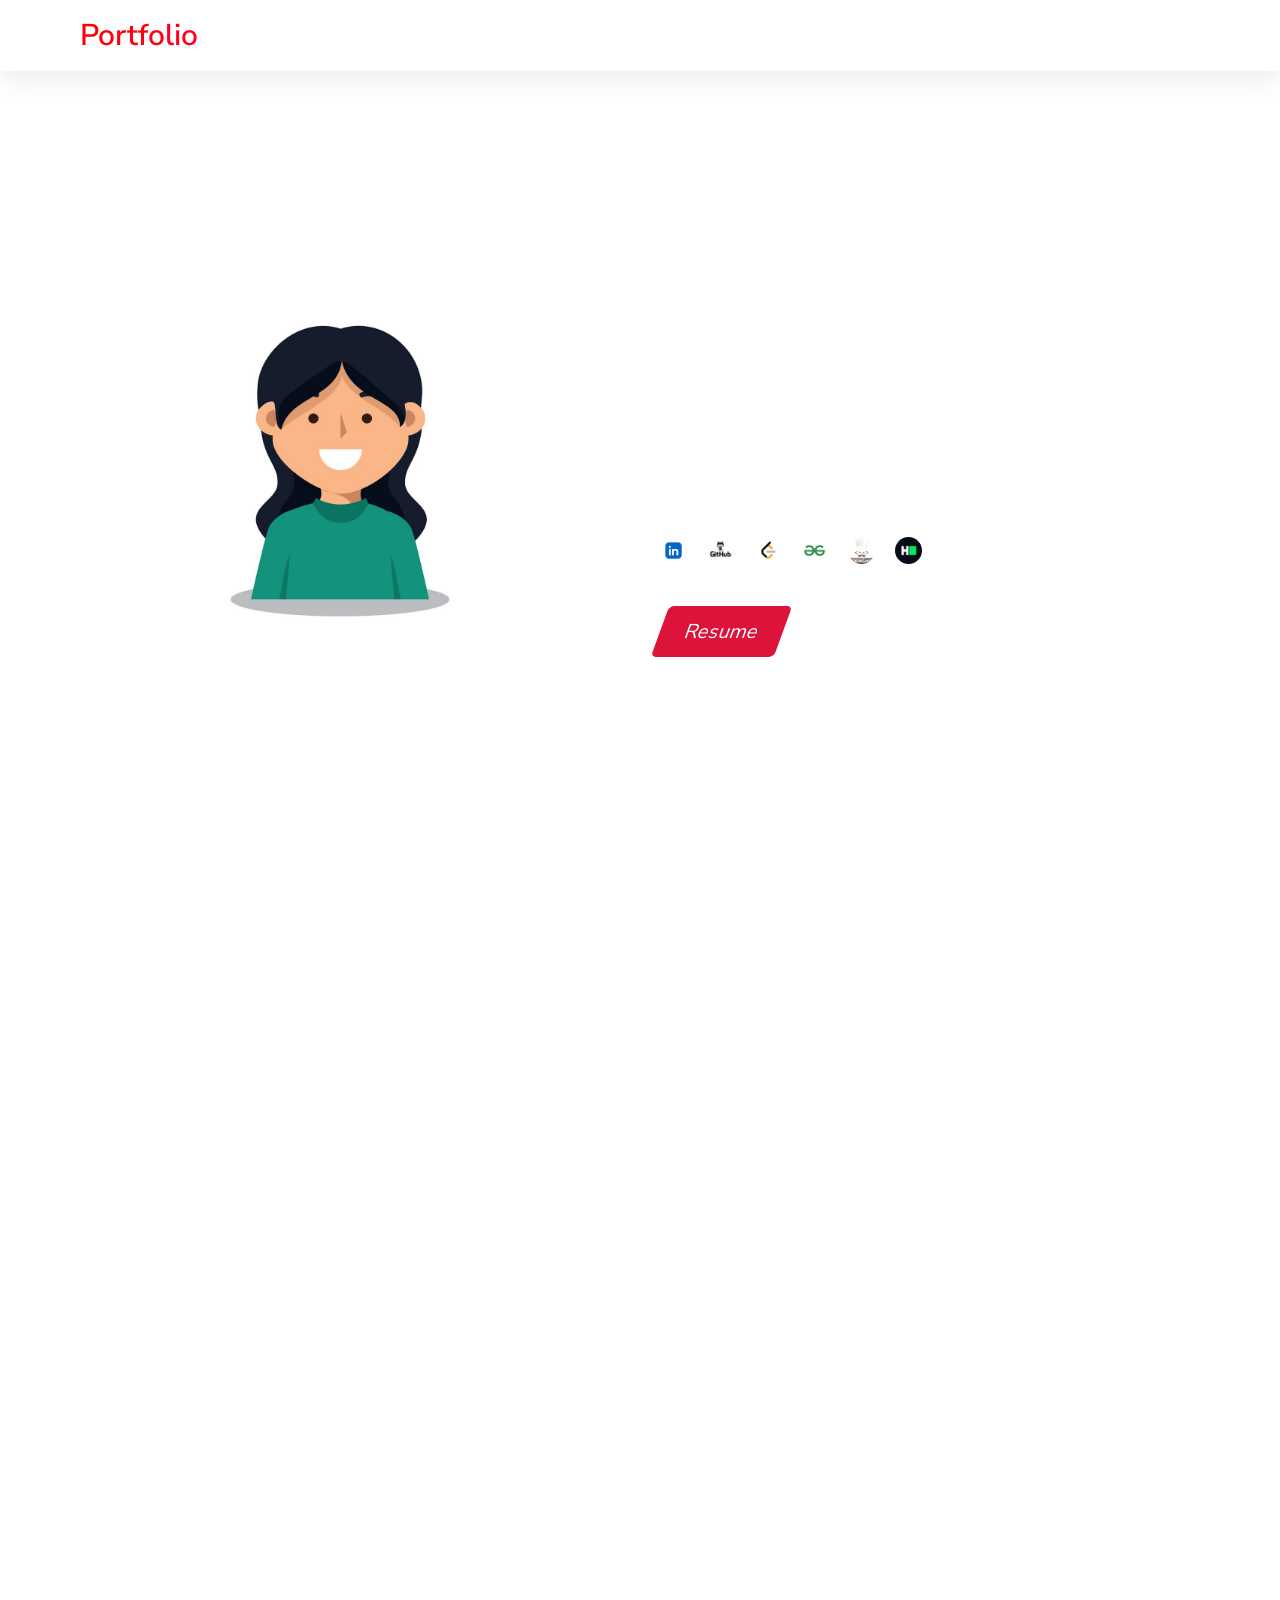
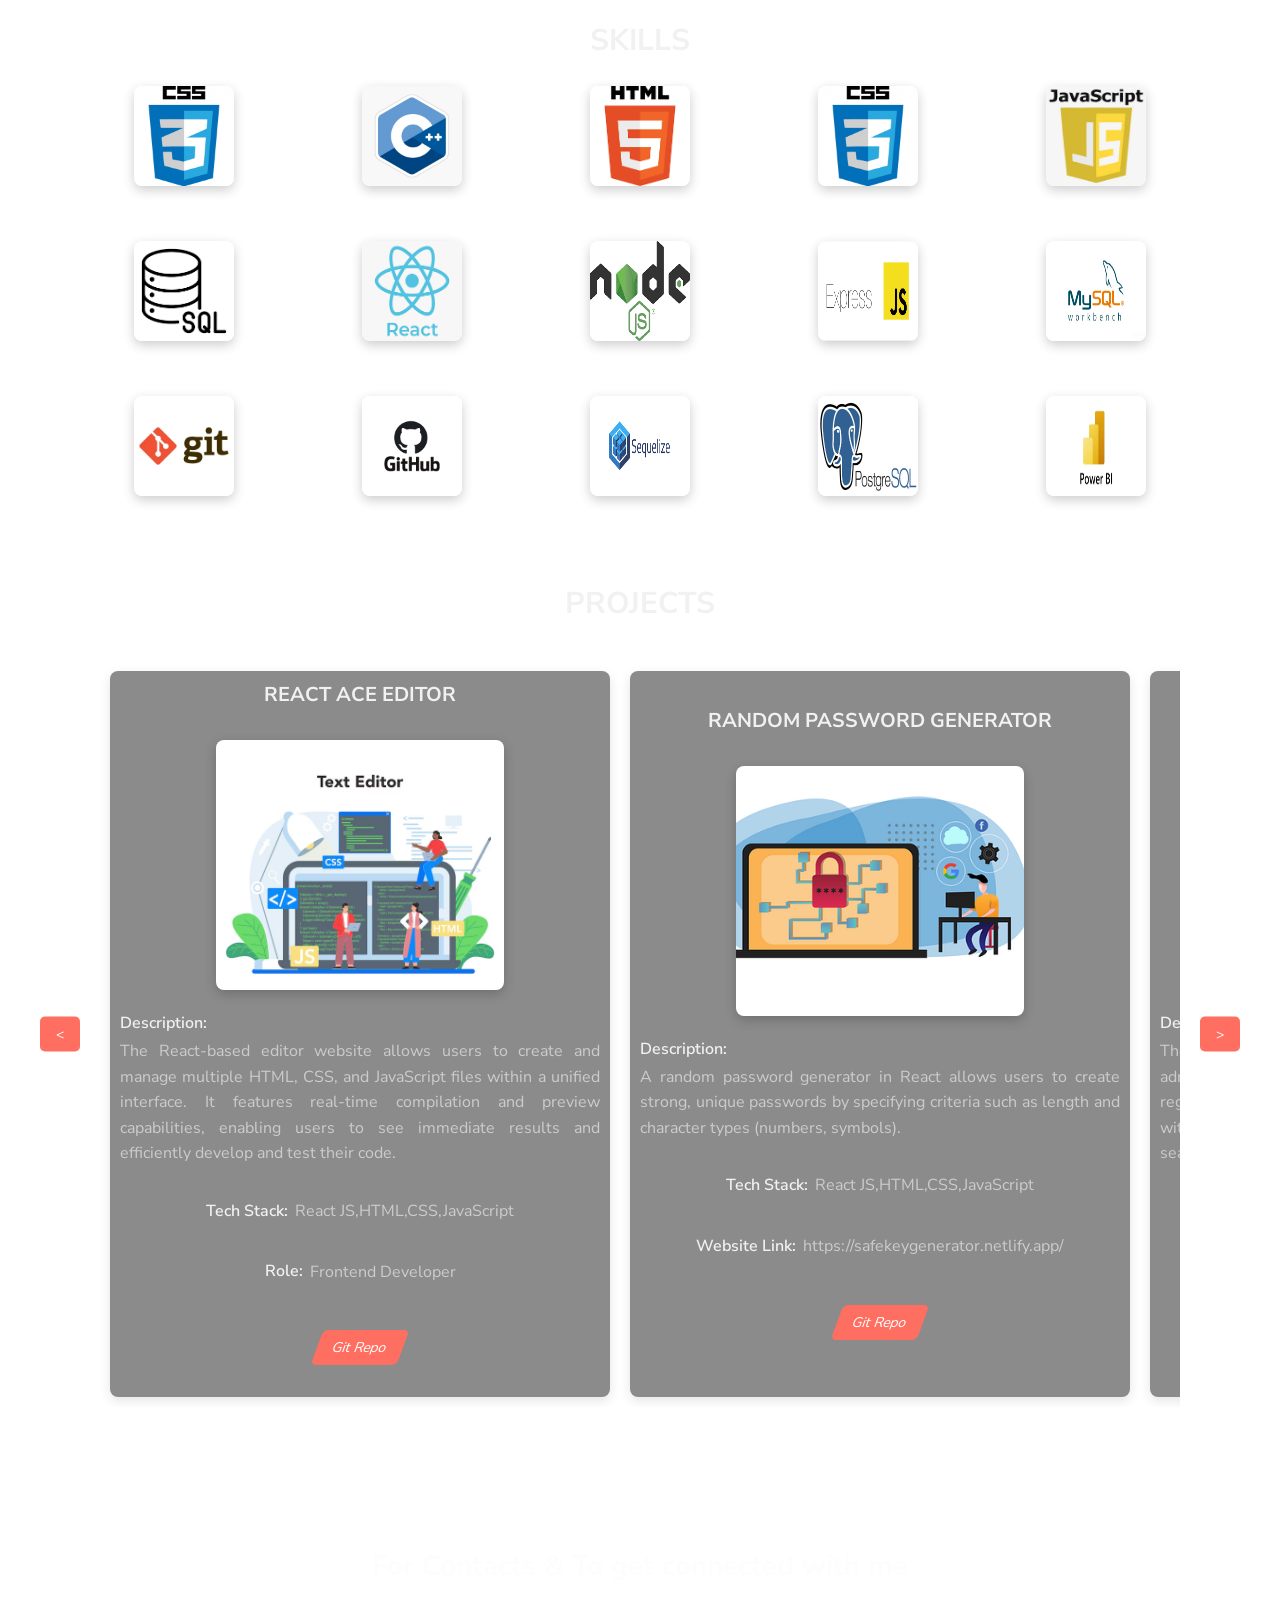
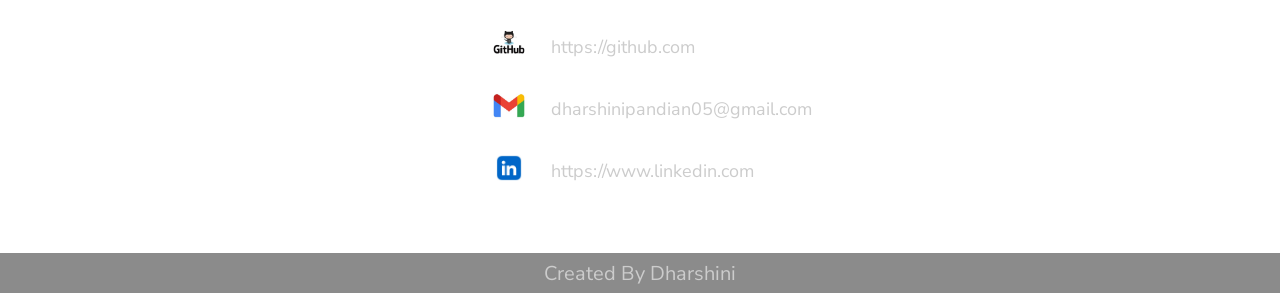
<file: index.html>
<!DOCTYPE html>
<html lang="en">

<head>
    <meta charset="UTF-8">
    <meta name="viewport" content="width=device-width, initial-scale=1.0">
    <title>Portfolio</title>
    <link rel="stylesheet" href="index.css">
    <link rel="stylesheet" href="https://cdnjs.cloudflare.com/ajax/libs/font-awesome/4.7.0/css/font-awesome.min.css">
    <link rel="preconnect" href="https://fonts.googleapis.com">
<link rel="preconnect" href="https://fonts.gstatic.com" crossorigin>
<link href="https://fonts.googleapis.com/css2?family=Nunito+Sans:ital,opsz,wght@0,6..12,200..1000;1,6..12,200..1000&display=swap" rel="stylesheet">
</head>

<body>

  <nav class="navbar">
    <div class="max-width">
        <div class="nav">
            <div class="logo"><a href="#">Portfolio</a></div>
            <img src="hamburger_icon.png" alt="Menu" class="menu-icon" id="menu-open">
            <ul class="menu" id="menu">
                <img src="croos.jpg" alt="Close" class="menu-icon" id="menu-close">
                <li><a href="#home">Home</a></li>
                <li><a href="#about">About</a></li>
                <li><a href="#skills">Skills</a></li>
                <li><a href="#projects">Projects</a></li>
                <li><a href="#contact">Contact</a></li>
            </ul>
        </div>
    </div>
</nav>

  
  
  
  <section class="home" id="home">
    <div class="max-width">
      <div class="myimg">
        <img src="./my_avatar.jpg" alt="myphoto">
      </div>
      <div class="home-content">
        <div class="text1">Hello, My name is</div>
        <div class="text2">Dharshini Pandian</div>
        <div class="text3">A pre-final year student specializing in Artificial Intelligence and Data Science at Bannari Amman Institute of Technology. I am excited to contribute innovative solutions and drive impactful changes in the tech industry.</div>
        <div class="icons">
          <p><a href="https://www.linkedin.com/in/dharshini-pandian-6aa9b4267?lipi=urn%3Ali%3Apage%3Ad_flagship3_profile_view_base_contact_details%3BbSGIP3bfSJGXekFO4YFnLw%3D%3D" target="_blank"><img src="./linkedin.jpg" alt=""></a></p>
          <p><a href="https://github.com/DharshiniPandian" target="_blank"><img src="github.png" alt=""></a></p>
          <p><a href="https://leetcode.com/u/Dharsh_BIT/" target="_blank"><img src="leetcode.png" alt=""></a></p>
          <p><a href="https://www.geeksforgeeks.org/user/dharshiniph74s/" target="_blank"><img src="gfg.png" alt=""></a></p>
          <p><a href="https://www.codechef.com/users/dharshini64" target="_blank"><img src="codechef.png" alt=""></a></p>
          <p><a href="https://www.hackerrank.com/profile/dharshinipandia1" target="_blank"><img src="hackerrank.png" alt=""></a></p>
        </div><br>
        <a href="https://dharshinipandian.tiiny.site" target="_blank"><button>Resume</button></a>
      </div>
    </div>
  </section>

  <section class="about" id="about">
    <div class="max-width">
      <div class="about-content">
        <h3>About!</h3><br>

        <p>Hello! I'm Dharshini, a pre-final year student in Artificial Intelligence and Data Science at Bannari Amman Institute of Technology. I'm proficient in C and C++ and have strong skills in web development with HTML, CSS, JavaScript, and React.js. I enjoy building responsive and visually appealing websites.</p><br> <p>Currently, I'm working on projects using React, Express, Node.js, and PostgreSQL. I'm gaining hands-on experience in creating full-stack web applications, building RESTful APIs, managing databases, and efficiently handling middleware and routing.</p><br> <p>My areas of interest include problem-solving, web development, and data science. I'm always excited to connect with like-minded individuals for collaboration, knowledge sharing, or exploring new opportunities. Let's connect and discuss the exciting world of technology!</p>
  </div>
    </div>
  </section>
  <section class="skill" id="skills">
    <h2>Skills</h2>
    <div class="max-width">
      <div class="side1">
        <div class="language">
          <ul>
            <li><img src="./assets/CSS.png" alt="C"></li>
            <li><img src="./assets/C++.png" alt="C++"></li>
            <li><img src="./assets/HTML.png" alt="HTML"></li>
            <li><img src="./assets/CSS.png" alt="CSS"></li>
            <li><img src="./assets/JS.jpeg" alt="JavaScript"></li>
            <li><img src="./assets/SQL.png" alt="SQL"></li>
            <li><img src="./assets/React.png" alt="React JS"></li>
            <li><img src="./assets/node.png" alt="Node JS"></li>
            <li><img src="./assets/express.png" alt="Express JS"></li>
            <li><img src="./assets/workbench.jpg" alt="MySQL WorkBench"></li>
            <li><img src="./assets/git.png" alt="Git"></li>
            <li><img src="./assets/github1.png" alt="Github"></li>
            <li><img src="./assets/sequelize.png" alt="Sequelize"></li>
            <li><img src="./assets/postgres.png" alt="PostgreSQL"></li>
            <li><img src="./assets/powerbi.png" alt="PowerBI"></li>
          </ul>
        </div>
      </div>
    </div>
  </section>
  <br>

  <section class="projects" id="projects">
    <h2>Projects</h2><br>
    <div class="carousel-container">
      <button class="arrow left-arrow" onclick="moveCarousel('left')">&lt;</button>
      <div class="carousel">
        <div class="carousel-track">
          <!-- Project 1 -->
          <div class="pro ">
            <h2>React ace editor</h2><br>
            <img src="./editor.png" alt="img"><br>
            <div class="des">
              <h4>Description:</h4>
              <p>The React-based editor website allows users to create and manage multiple HTML, CSS, and JavaScript files within a unified interface. It features real-time compilation and preview capabilities, enabling users to see immediate results and efficiently develop and test their code.</p>
            </div><br>
            <div class="des"  id="des">
              <h4>Tech Stack:</h4>
              <p>React JS,HTML,CSS,JavaScript</p>
            </div><br>
            <div class="des"  id="des">
              <h4>Role:</h4>
              <p>Frontend Developer</p>
            </div><br>
            <a id="anc" href="https://github.com/DharshiniPandian/React_ace_editor" target="_blank"><button>Git Repo</button></a><br>
          </div>
  
          <!-- Project 2 -->
          <div class="pro box">
            <h2>Random Password Generator</h2><br>
            <img src="./assets/password.png" alt="img"><br>
            <div class="des">
              <h4>Description:</h4>
              <p>A random password generator in React allows users to create strong, unique passwords by specifying criteria such as length and character types (numbers, symbols).</p>
            </div><br>
            <div class="des"  id="des">
              <h4>Tech Stack:</h4>
              <p>React JS,HTML,CSS,JavaScript</p>
            </div><br>
            <div class="des"  id="des">
              <h4>Website Link:</h4>
              <p><a href="https://safekeygenerator.netlify.app/" target="_blank">https://safekeygenerator.netlify.app/</a></p>
            </div><br>
            <a id="anc" href="https://github.com/DharshiniPandian/PasswordGenerator.git" target="_blank"><button>Git Repo</button></a><br>
          </div>
  
          <!-- Project 3 -->
          <div class="pro box">
            <h2>PS Events</h2><br>
            <img src="./event.jpg" alt="img"><br>
            <div class="des">
              <h4>Description:</h4>
              <p>The PS Events platform facilitates event management where administrators can create and manage events, while students register, participate, and complete levels to earn rewards. Built with React JS, Node JS, Express JS, and MySQL, it integrates seamless event creation and tracking with a robust backend.</p>
            </div><br>
            <div class="des"  id="des">
              <h4>Tech Stack:</h4>
              <p>React JS,Node JS,Express JS,MYSQL</p>
            </div><br>
            <div class="des"  id="des">
              <h4>Role:</h4>
              <p>Backend Developer</p>
            </div><br>
            <a id="anc" href="https://github.com/DharshiniPandian/PS_Events" target="_blank"><button>Git Repo</button></a><br>
          </div>
        </div>
      </div>
      <button class="arrow right-arrow" onclick="moveCarousel('right')">&gt;</button>
    </div>
  </section>
  

  <section class="achievements" id="achievements">

  </section>

  <section class="contact" id="contact">
   
      <h2>For Contacts & To get connected with me</h2>
      <div id="contact_box">
        <!-- <div id="contact_sec">
          <img src="./github.png" alt="Github" />
          <p><a href="https://github.com/DharshiniPandian" target="_blank">https://github.com</a></p>
        </div>
        <div id="contact_sec">
          <img src="./assets/gmail.png" alt="Github" />
          <p>dharshinipandian05@gmail.com</p>
        </div>
        <div id="contact_sec">
          <img src="./linkedin.jpg" alt="Github" />
          <p><a href="https://www.linkedin.com/in/dharshini-pandian-6aa9b4267/" target="_blank">https://www.linkedin.com</a></p>
        </div> -->

        <table>
          <tbody>
            <tr id="tr1">
              <td id="td1"><img src="./github.png" alt="Github" /></td>
              <td><p><a href="https://github.com/DharshiniPandian" target="_blank">https://github.com</a></p></td>
            </tr>
            <tr>
              <td id="td1"><img src="./assets/gmail.png" alt="Github" /></td>
              <td> <p>dharshinipandian05@gmail.com</p></td>
            </tr>
            <tr>
              <td id="td1"><img src="./linkedin.jpg" alt="Github" /></td>
              <td>  <p><a href="https://www.linkedin.com/in/dharshini-pandian-6aa9b4267/" target="_blank">https://www.linkedin.com</a></p></td>
            </tr>
          </tbody>
        </table>
        
      </div>
     
  </section>

  <footer>
    Created By Dharshini
  </footer>
  
  
  
 <script src="index.js"></script>
    
</body> 
</html>
</file>
<file: index.css>
* {
  margin: 0;
  padding: 0;
  -webkit-box-sizing: border-box;
          box-sizing: border-box;
  text-decoration: none;
  font-family: Nunito Sans ;
}

html {
  scroll-behavior: smooth;
}

body{
  background: url("https://images-wixmp-ed30a86b8c4ca887773594c2.wixmp.com/f/c9a17937-8c0d-4a78-b75b-d9847af5b606/dg7ssyw-c79f2b26-1b69-4633-8cd6-4256bcca93eb.gif?token=eyJ0eXAiOiJKV1QiLCJhbGciOiJIUzI1NiJ9.[base64].EO5d-A_h03cUY0q0fAsM8qlGBnPxiT2hybyl1VHA1ws") no-repeat center center/cover;
}

::-webkit-scrollbar {
  width: 8px;
}

::-webkit-scrollbar-track {
  background: #f1f1f1;
}

::-webkit-scrollbar-thumb {
  background: #888;
}

::-webkit-scrollbar-thumb:hover {
  background: #555;
}

.max-width {
  max-width: 1300px;
  padding: 0 80px;
  margin: auto;
}
.navbar {
  position: fixed;
 
  width: 100%;
  background: rgba(255, 255, 255, 0.1);
  -webkit-box-shadow: 0 4px 30px rgba(0, 0, 0, 0.1);
          box-shadow: 0 4px 30px rgba(0, 0, 0, 0.1);
  backdrop-filter: blur(1.0px);
  -webkit-backdrop-filter: blur(1.0px);
  z-index: 1000;
  padding: 15px 0;
  -webkit-transition: all 0.3s ease;
  transition: all 0.3s ease;
}

.navbar .nav {
  display: -webkit-box;
  display: -ms-flexbox;
  display: flex;
  -webkit-box-align: center;
      -ms-flex-align: center;
          align-items: center;
  -webkit-box-pack: justify;
      -ms-flex-pack: justify;
          justify-content: space-between;
}

.nav .logo {
  font-size: 30px;
  font-weight: 600;
  background: repeating-linear-gradient(
    -45deg,
    red 0%,
    yellow 7.14%,
    rgb(0, 255, 0) 14.28%,
    rgb(0, 255, 255) 21.4%,
    cyan 28.56%,
    blue 35.7%,
    magenta 42.84%,
    red 50%
  );
  background-size: 600vw 600vw;
  -webkit-text-fill-color: transparent;
  background-clip: border-box;
  -webkit-background-clip: text;
  -webkit-animation: slide 8s linear infinite forwards;
          animation: slide 8s linear infinite forwards;
}

@-webkit-keyframes slide {
  0% {
    background-position-x: 0%;
  }
  100% {
    background-position-x: 600vw;
  }
}

@keyframes slide {
  0% {
    background-position-x: 0%;
  }
  100% {
    background-position-x: 600vw;
  }
}

.navbar .menu {
  display: -webkit-box;
  display: -ms-flexbox;
  display: flex;
  -webkit-box-align: center;
      -ms-flex-align: center;
          align-items: center;
  -webkit-box-pack: end;
      -ms-flex-pack: end;
          justify-content: flex-end;
}

.navbar .menu li {
  list-style: none;
  display: inline-block;
}

.navbar .menu li a {
  display: block;
  color: #fff;
  font-size: 18px;
  font-weight: 400;
  margin-left: 25px;
  -webkit-transition: color 0.3s ease;
  transition: color 0.3s ease;
}

.navbar .menu li a:hover {
  color: crimson;
}

.navbar .menu-icon {
  display: none; 
  cursor: pointer;
  width: 30px;
  height: 30px;
  z-index: 3;
}


@media (max-width: 1330px) {

  .navbar .menu-icon {
    display: none; 
  }
}

@media (max-width: 768px) {

  .navbar{
    position: fixed;
  }
  .navbar .menu-icon {
    display: block; 
  }

  .navbar #menu-open{
     margin-left: auto;
  }

  .navbar .logo{
    margin-left: 0;
  }

  .navbar .menu {
    position: fixed;
    top: 76px;
    right: -100%;
    width: 100%;
    height: auto; 
    background-color: rgba(0, 0, 0, 0.9);
    -webkit-box-orient: vertical;
    -webkit-box-direction: normal;
        -ms-flex-direction: column;
            flex-direction: column;
    -webkit-box-align: center;
        -ms-flex-align: center;
            align-items: center;
    -webkit-box-pack: start;
        -ms-flex-pack: start;
            justify-content: flex-start;
    overflow-y: auto; 
    -webkit-transition: right 0.3s ease; 
    transition: right 0.3s ease;
    padding: 20px 0;
    z-index: 2; 
  }

  .navbar .menu.active {
    right: 0;
  }

  .navbar .menu li {
    display: block;
    margin: 15px 0;
    text-align: center;
    width: 100%;
  }

  .navbar .menu li a {
    font-size: 22px;
    margin-left: 0;
    color: #fff;
    text-decoration: none;
    width: auto;
    padding: 10px 0;
    display: block;
    -webkit-transition: color 0.3s ease;
    transition: color 0.3s ease;
  }

  .navbar .menu li a:hover {
    color: crimson;
  }

  #menu-close {
    position: absolute;
    top: 12px;
    right: 38px;
    width: 30px;
    height: 30px;
    display: block;
    z-index: 4;
  }
}

.home{
  padding-top: 20px;
  display: -webkit-box;
  display: -ms-flexbox;
  display: flex;
  -webkit-box-align: center;
      -ms-flex-align: center;
          align-items: center;
  -webkit-box-pack: center;
      -ms-flex-pack: center;
          justify-content: center;
  color: #fff;
  height: 100vh;
  font-family: "Ubuntu", sans-serif;
}

.about {
  display: -webkit-box;
  display: -ms-flexbox;
  display: flex;
  -webkit-box-align: center;
      -ms-flex-align: center;
          align-items: center;
  -webkit-box-pack: center;
      -ms-flex-pack: center;
          justify-content: center;
  height: 80vh;
  color: #fff;
  font-family: "Ubuntu", sans-serif;
}

.home-content {
  -webkit-box-flex: 1;
      -ms-flex: 1;
          flex: 1;
  padding-left: 40px;
  display: -webkit-box;
  display: -ms-flexbox;
  display: flex;
  -webkit-box-orient: vertical;
  -webkit-box-direction: normal;
      -ms-flex-direction: column;
          flex-direction: column; 
  -webkit-box-align: start; 
      -ms-flex-align: start; 
          align-items: flex-start; 
}

.home .max-width, .about .max-width, .skills .max-width {
  display: -webkit-box;
  display: -ms-flexbox;
  display: flex;
  -webkit-box-align: center;
      -ms-flex-align: center;
          align-items: center;
  -webkit-box-pack: justify;
      -ms-flex-pack: justify;
          justify-content: space-between;
  width: 100%;
  padding: 0 20px;
  max-width: 1200px; 
  margin: 0 auto; 
}

.myimg {
  -webkit-box-flex: 1;
      -ms-flex: 1;
          flex: 1;
  display: -webkit-box;
  display: -ms-flexbox;
  display: flex;
  -webkit-box-pack: center;
      -ms-flex-pack: center;
          justify-content: center;
  -webkit-box-align: center;
      -ms-flex-align: center;
          align-items: center;
 
}

.myimg img {
  height: 370px;
  width: 370px;
  border-radius: 10px;
  -o-object-fit: cover;
     object-fit: cover; 
}

.home-content, .about-content {
  -webkit-box-flex: 1;
      -ms-flex: 1;
          flex: 1;
  padding-left: 40px; 
}

.home-content .text1 {
  font-size: 28px;
}

.home-content .text2 {
  font-size: 48px;
  font-weight: 700;
}

.home-content .text3 {
  text-align: justify;
  margin-top: 15px;
  margin-bottom: 15px;
  font-size: 21px;
  letter-spacing: 1px;
  font-weight: 400;
}

.home-content .icons {
  display: -webkit-box;
  display: -ms-flexbox;
  display: flex;
  gap: 20px;
  margin-bottom: 20px;
}

.home-content .icons img {
  height: 27px; 
  width: 27px;  
  border-radius: 50%; 
}

.home-content a {
  width: 100%;
  display: -webkit-box;
  display: -ms-flexbox;
  display: flex;
  -webkit-box-align: center;
      -ms-flex-align: center;
          align-items: center;
}

a button {
  padding: 12px 25px;
  font-size: 20px;
  background-color: crimson;
  color: white;
  border: none;
  border-radius: 5px;
  cursor: pointer;
  transform: skewX(-20deg);
  -webkit-transition: background-color 0.3s ease;
  transition: background-color 0.3s ease;
}

button:hover {
  background-color: darkred; 
}

@media (max-width: 820px){
.about .max-width {
    -webkit-box-orient: vertical;
    -webkit-box-direction: normal;
        -ms-flex-direction: column;
            flex-direction: column; 
    text-align: center; 
    -webkit-box-align: center; 
        -ms-flex-align: center; 
            align-items: center; 
  }
}

@media (max-width: 768px) {

  .home-content, .about-content {
    padding-left: 0; 
    padding-right: 0; 
    text-align: center; 
    -webkit-box-pack: center; 
        -ms-flex-pack: center; 
            justify-content: center; 
    -webkit-box-align: center; 
        -ms-flex-align: center; 
            align-items: center;
    margin-bottom: 10px;
  }

  .home, .about, .skills{
    height: 100%;
  }

  .home .max-width{
    margin-top: 76px;
  }

  .text1{
    margin-top: 20px;
  }

  .home .text3{
    text-align: center;
  }

  .home .max-width {
    -webkit-box-orient: vertical;
    -webkit-box-direction: normal;
        -ms-flex-direction: column;
            flex-direction: column; 
    text-align: center; 
    -webkit-box-align: center; 
        -ms-flex-align: center; 
            align-items: center; 
  }

  .about,.skills,.projects {
    height: 100%;
  }

  .home-content .text1 {
    font-size: 24px;
  }

  .home-content .text2 {
    font-size: 36px;
  }

  .myimg img {
    height: 300px; 
    width: 300px;
  }

  .home-content .icons img {
    height: 30px; 
    width: 30px;
  }

  a {
    display: -webkit-box;
    display: -ms-flexbox;
    display: flex;
    -webkit-box-pack: center;
        -ms-flex-pack: center;
            justify-content: center;
    -webkit-box-align: center;
        -ms-flex-align: center;
            align-items: center;     
  }
  
  button {
    font-size: 18px;
    padding: 10px 20px;
  }  
}

@media (max-width: 480px) {
  .home .home-content {
    -webkit-box-orient: vertical;
    -webkit-box-direction: normal;
        -ms-flex-direction: column;
            flex-direction: column; 
    text-align: center;
    -ms-flex-line-pack: center;
        align-content: center;
  }
 
  .home .max-width{
    -webkit-box-orient: vertical;
    -webkit-box-direction: normal;
        -ms-flex-direction: column;
            flex-direction: column; 
    text-align: center;
   
  }

  .myimg, .home-content {
    padding-left: 0;
    padding-right: 0;
  }

  .myimg img {
    height: 250px;
    width: 250px;
    margin-bottom: 30px;
  }

  .home-content .text1 {
    font-size: 20px;
  }

  .home-content .text2 {
    font-size: 28px;
  }

  .home-content .text3 {
    font-size: 16px;
  }

  .home-content .icons {
    -webkit-box-pack: center;
        -ms-flex-pack: center;
            justify-content: center; 
  }

  .home-content .icons img {
    height: 25px;
    width: 25px;
  }

  button {
    font-size: 16px;
    padding: 8px 16px;
  }
}

.about-content{
  color: white;
}

.about-content > h3{
  font-size: 30px;
  text-align: center;
}

.about-content {
  font-size: 22px; 
  font-weight: 200;
  line-height: 1.4; 
  letter-spacing: 1px;
  text-align: justify;
  margin-left: 20px;
  margin-right: 20px;
}

.about-content p {
  margin-bottom: 20px; 
}


.skills {
  height: 70vh;
  padding: 40px 20px;
  color: #f1f1f1;
}

.skills .max-width {
  display: -webkit-box;
  display: -ms-flexbox;
  display: flex;
  -ms-flex-wrap: wrap;
      flex-wrap: wrap;
  gap: 50px;
  max-width: 1300px;
  margin: auto;
  -webkit-box-align: stretch;
      -ms-flex-align: stretch;
          align-items: stretch; 
}

.skills .side1, .skills .side2 {
  border-radius: 8px;
  background: #33333391; 
  -webkit-box-shadow: rgba(0, 0, 0, 0.1) 0px 4px 12px; 
          box-shadow: rgba(0, 0, 0, 0.1) 0px 4px 12px;
  padding: 20px;
  -webkit-box-sizing: border-box;
          box-sizing: border-box;
  -webkit-box-flex: 1;
      -ms-flex: 1;
          flex: 1;
  min-width: 250px;
  /* background: transparent; */
}

.skill h2 {
  font-size: 30px; 
  font-weight: 700; 
  color: #f1f1f1;
  margin-bottom: 15px;
  text-transform: uppercase; 
  text-align: center; 
  position: relative;
}

.skill ul {
  display: flex;
  flex-wrap: wrap;
  gap: 20px; 
  padding: 0;
}

.skill ul li {
  flex: 1 1 calc(33.333% - 40px); 
  display: flex;
  justify-content: center;
  margin: 10px 0;
}

@media (min-width: 1200px) {
  .skill ul li {
    flex: 1 1 calc(20% - 40px);
  }
}

@media (max-width: 768px) {
  .skill ul li {
    flex: 1 1 calc(50% - 40px);
  }
}

@media (max-width: 480px) {
  .skill ul li {
    flex: 1 1 calc(100% - 40px);
  }
}


.skill ul li img {
  width: 100px; 
  height: 100px;
  border-radius: 8px; 
  margin-bottom: 15px;
  -webkit-box-shadow: rgba(0, 0, 0, 0.2) 0px 4px 12px;
          box-shadow: rgba(0, 0, 0, 0.2) 0px 4px 12px; 
}

.skills .technology,.skills .tool {
  margin-bottom: 20px; 
}

.skills .language ul li{
  margin-top: 17px; 
}

@media (max-width: 800px) {
  .skills .side1,.skills .side2 {
    -webkit-box-flex: 1;
        -ms-flex: 1 100%;
            flex: 1 100%;
    min-width: auto;
    margin-bottom: 20px;
  }

  .skills{
    height: 100%;
  }

  .skills .max-width {
    padding: 0 10px; 
  }

  .skills ul li {
    -webkit-box-flex: 1;
        -ms-flex: 1 1 calc(50% - 40px);
            flex: 1 1 calc(50% - 40px); 
  }
}

@media (max-width: 480px) {
  .skills ul li {
    -webkit-box-flex: 1;
        -ms-flex: 1 1 calc(100% - 40px);
            flex: 1 1 calc(100% - 40px);
  }
}
.projects {
  padding: 40px 20px;
  color: #f1f1f1; 
}



.pro {
  border-radius: 8px;
  background: #33333391;
  -webkit-box-shadow: rgba(0, 0, 0, 0.1) 0px 4px 12px;
          box-shadow: rgba(0, 0, 0, 0.1) 0px 4px 12px;
  padding: 15px; 
  -webkit-box-sizing: border-box; 
          box-sizing: border-box;
  display: -webkit-box;
  display: -ms-flexbox;
  display: flex;
  -webkit-box-orient: vertical;
  -webkit-box-direction: normal;
      -ms-flex-direction: column;
          flex-direction: column;
  -webkit-box-align: center;
      -ms-flex-align: center;
          align-items: center; 
  -webkit-box-pack: center; 
      -ms-flex-pack: center; 
          justify-content: center;
  min-width: 180px;
}

.pro img {
  width: 60%;
  height: 250px;
  -o-object-fit: cover;
     object-fit: cover; 
  border-radius: 8px;
  margin: 0 auto;
  -webkit-box-shadow: rgba(0, 0, 0, 0.2) 0px 4px 12px;
          box-shadow: rgba(0, 0, 0, 0.2) 0px 4px 12px; 
  display: block;
}

.projects h2{
  font-size: 30px; 
  font-weight: 700; 
  color: #f1f1f1;
  margin-bottom: 15px;
  text-transform: uppercase; 
  text-align: center; 
  position: relative;
}


.pro h2 {
  font-size: 20px;
  font-weight: 700;
  color: #f1f1f1;
  margin-bottom: 10px;
  text-transform: uppercase;
  text-align: center;
}

.des {
  margin-bottom: 10px;
}

.des h4 {
  font-size: 16px; 
  font-weight: 600;
  color: #f1f1f1;
  margin-bottom: 5px;
}

.des p {
  text-align: justify;
  font-size: 16px; 
  color: #ccc; 
  line-height: 1.6; 
}

.des a{
  color: #ccc;
}

#anc {
  display: block;
  text-align: center; 
  margin-top: 10px; 
}

.projects button {
  margin-left: 0;
  background: #ff6f61; 
  border: none;
  color: #fff;
  padding: 8px 16px; 
  border-radius: 5px;
  cursor: pointer;
  font-size: 14px;
  -webkit-transition: background 0.3s;
  transition: background 0.3s;
  display: inline-block; 
}

.projects button:hover {
  background-color: white;
  color: #e55b50;
}

.skills, .projects {
  margin-bottom: 50px; 
}

.projects img:hover{
   
}

@media (max-width: 768px) {
  .skills, .projects {
    margin-bottom: 40px;
  }
}

@media (max-width: 480px) {
  .skills, .projects {
    margin-bottom: 30px; 
  }

  .projects .max-width {
    padding: 0 15px; 
  }

  .skills .max-width {
    padding: 0 15px; 
  }
}

@media (max-width: 800px) {
  .projects .max-width {
    -ms-grid-columns: 1fr;
    grid-template-columns: 1fr;
    padding: 0 10px; 
    margin-bottom: 20px;
  }
}

@media (max-width: 480px) {
  .projects .max-width {
    padding: 0 10px; 
    margin-bottom: 20px;
  }
}
.contact {
  padding: 50px 20px; 
}

.contact-content {
  background: #333; 
  color: #fff; 
  padding: 30px; 
  border-radius: 10px; 
  -webkit-box-shadow: rgba(0, 0, 0, 0.2) 0px 6px 16px; 
          box-shadow: rgba(0, 0, 0, 0.2) 0px 6px 16px; 
  max-width: 650px;
  margin: 0 auto; 
}

.contact h2 {
  text-align: center;
  font-size: 36px;
  margin-bottom: 30px;
  color: #fdfdfd;
  font-weight: bold;
}

.contact .max-width {
  max-width: 600px;
  margin: 0 auto;
}

.contact form {
  display: -webkit-box;
  display: -ms-flexbox;
  display: flex;
  -webkit-box-orient: vertical;
  -webkit-box-direction: normal;
      -ms-flex-direction: column;
          flex-direction: column;
}

.contact form label {
  margin-bottom: 10px; 
  font-size: 16px;
  color: #fdfdfd;
}

.contact form input[type="email"], .contact form input[type="text"],
.contact form textarea {
  width: 100%;
  padding: 15px;
  margin-bottom: 20px;
  border: 1px solid #ccc;
  border-radius: 5px;
  font-size: 16px;
  font-family: 'Arial', sans-serif;
  background: #444;
  color: #fff;
  -webkit-box-sizing: border-box;
          box-sizing: border-box;
}

.contact form input[type="email"]:focus,
.contact form textarea:focus {
  border-color: #0056b3; 
  outline: none;
  background: #333; 
}

.contact form textarea {
  min-height: 150px;
  resize: vertical;
}

.contact form button {
  padding: 15px;
  border: none;
  background: #ff6f61;
  color: #fff;
  font-size: 18px;
  border-radius: 5px;
  cursor: pointer;
  -webkit-transition: background-color 0.3s ease;
  transition: background-color 0.3s ease;
}

.contact form button:hover {
  background: #e55b50; 
}

@media (max-width: 768px) {
  .contact-content {
    padding: 20px; 
    border-radius: 8px;
  }

  .contact h2 {
    font-size: 28px; 
  }

  .contact form input[type="email"],
  .contact form textarea {
    padding: 12px;
    font-size: 14px; 
  }

  .contact form button {
    padding: 12px;
    font-size: 16px;
  }
}

@media (max-width: 480px) {
  .contact-content {
    padding: 15px;
  }

  .contact h2 {
    font-size: 24px; 
  }

  .contact form input[type="email"],
  .contact form textarea {
    padding: 10px;
    font-size: 13px; 
  }

  .contact form button {
    padding: 10px;
    font-size: 15px;
  }
}

#contact_sec{
  display: flex;
  align-items: center;
  justify-content: center;
  gap: 20px;
}

#contact_box img{
  height: 40px;
  width: 40px;
  border-radius: 7px;
}

#contact_box div{
  margin-bottom: 15px;
}

#contact_box a{
  color: #ccc;
  font-size: 18px;
  cursor: pointer;
}

#contact_box p{
  color: #ccc;
  font-size: 18px;
}

#contact_box{
  display: flex;
  align-items: center;
  justify-content: center;
}

#td1{
  width: 80px;
  text-align: center;
}

#contact h2{
  font-size: 28px;

}

tr{
  height: 60px;
}

footer{
  width: 100%;
  height: 40px;
  background: #33333391;
  color: #ccc;
  display: flex;
  align-items: center;
  justify-content: center;
  font-size: 20px;
}

.carousel-container {
  position: relative;
  display: flex;
  align-items: center;
  overflow: hidden;
  justify-content: center;
  width: 100%;
  max-width: 1200px;
  margin: 0 auto;

}

.carousel {
  display: flex;
 
  width: 90%;
  overflow: hidden; 
  padding: 10px; 
  box-sizing: border-box;
}

.carousel-track {
  display: flex;
  gap: 20px; 
  transition: transform 0.5s ease-in-out;
 
}

.pro {
  flex: 0 0 calc(50% - 30px); /* Default: Two projects per row */
  max-width: calc(50% - 30px);
  padding: 10px;
  box-sizing: border-box; /* Include padding and borders in the width */
}

.pro #des{
  display: flex;
  align-items: center;
  justify-content: center;
  gap: 7px;
}

#des p{
  margin-bottom: 3px;
}

/* For larger screens, show two projects */
@media (min-width: 768px) {
  .pro {
    flex: 0 0 calc(50% - 30px);
    max-width: calc(50% - 30px);
  }
}

/* For medium screens, show three projects per row */
@media (min-width: 1024px) {
  .pro {
    flex: 0 0 calc(50% - 30px);
    max-width: calc(50% - 30px);
  }
}

/* For small screens (mobile), show one project per row */
@media (max-width: 767px) {
  .pro {
    flex:800 0 100%;
    max-width: 100%;
  }
}



.arrow {
  background: #000;
  color: #fff;
  border: none;
  cursor: pointer;
  font-size: 20px;
  padding: 10px 20px;
  position: absolute;
  top: 50%;
  transform: translateY(-50%);
  z-index: 1;
}

.left-arrow {
  left: 0;
}

.right-arrow {
  right: 0;
}
</file>
